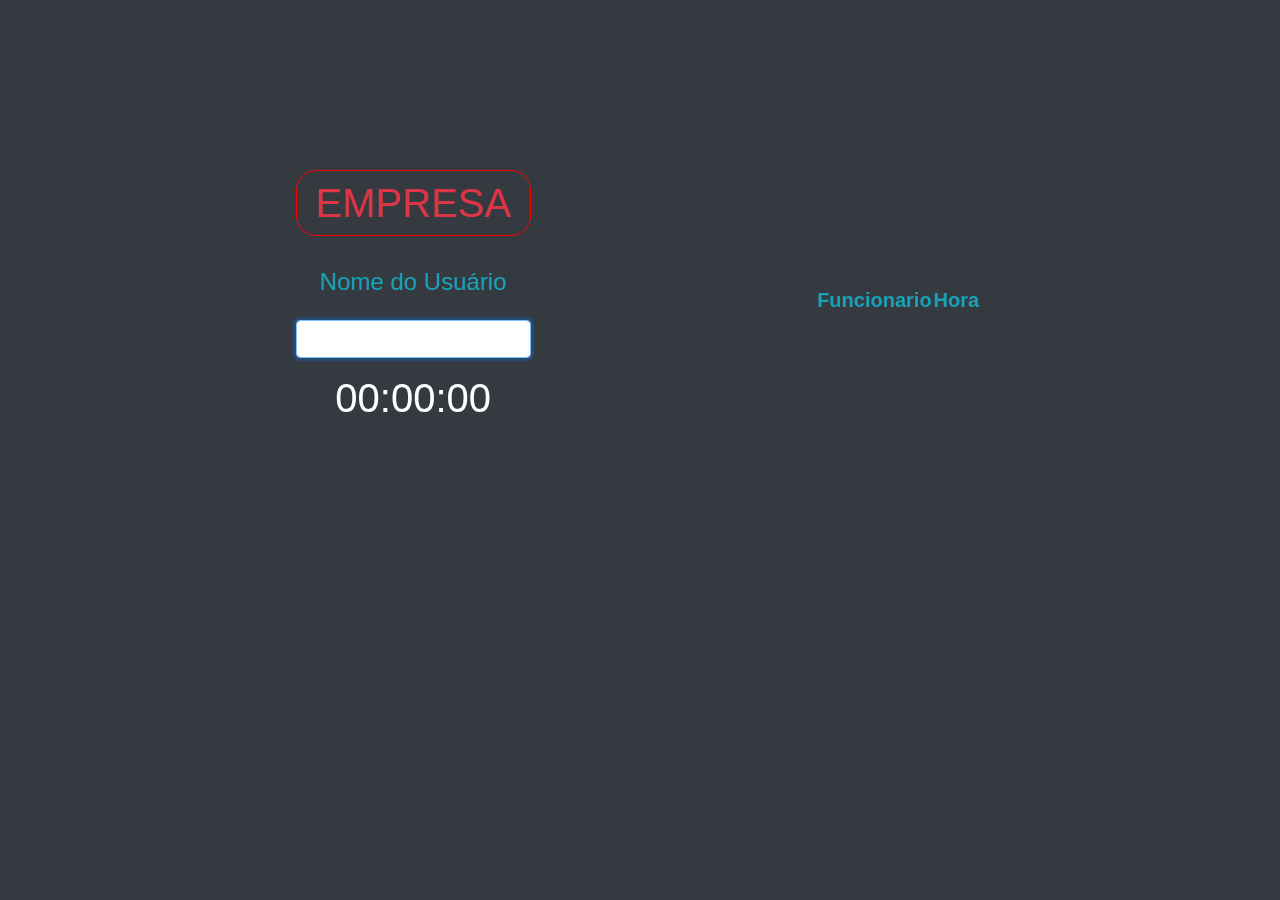
<file: aula 10/index.html>
<!doctype html>
<html lang="en">
  <head>
    <!-- Required meta tags -->
    <meta charset="utf-8">
    <meta name="viewport" content="width=device-width, initial-scale=1, shrink-to-fit=no">

    <!-- Bootstrap CSS -->
    <link rel="stylesheet" href="https://stackpath.bootstrapcdn.com/bootstrap/4.4.1/css/bootstrap.min.css" integrity="sha384-Vkoo8x4CGsO3+Hhxv8T/Q5PaXtkKtu6ug5TOeNV6gBiFeWPGFN9MuhOf23Q9Ifjh" crossorigin="anonymous">
    <link rel="stylesheet" type="text/css" href="estilo.css">
    <title>Aula 10</title>
  </head>
  <body class="bg-dark">
    <div class="container d-flex justify-content-around align-items-center flex-wrap">
      <div class="item"> <!-- Para inseriri os dados do funcionario -->
        <!-- titulo -->
        <div id="titulo" class="text-danger h1 p-2">EMPRESA</div>
        <!-- formulario -->
        <form action="/api/funcionarios" method="POST">
          <div class="form-group">
            <label class="text-info h4 m-4">Nome do Usuário</label>
            <input type="password" name="nome" class="form-control text-center" autofocus>
          </div>
          <div>
            <input type="submit" name="" style="display: none;">
          </div>
        </form>
        <!-- relogio -->
        <div id="relogio" class="text-white h1">00:00:00</div>
      </div>

      <!-- Para inserir a tabela -->
      <div class="text-white h5 item"> <!-- Para visualizar os ultimos 20 funcionarios logados -->
        <table class="table-dark table-striped">
          <!-- cabeçalho -->
          <thead class="text-info">
            <tr>
              <th>Funcionario</th>
              <th>Hora</th>
            </tr>
          </thead>
          <!-- fim cabeçalho -->
          <tbody id="lista">
          </tbody>
        </table>
      </div>
    </div>


    <script src="script.js"></script>
    <!-- Optional JavaScript -->
    <!-- jQuery first, then Popper.js, then Bootstrap JS -->
    <script src="https://code.jquery.com/jquery-3.4.1.slim.min.js" integrity="sha384-J6qa4849blE2+poT4WnyKhv5vZF5SrPo0iEjwBvKU7imGFAV0wwj1yYfoRSJoZ+n" crossorigin="anonymous"></script>
    <script src="https://cdn.jsdelivr.net/npm/popper.js@1.16.0/dist/umd/popper.min.js" integrity="sha384-Q6E9RHvbIyZFJoft+2mJbHaEWldlvI9IOYy5n3zV9zzTtmI3UksdQRVvoxMfooAo" crossorigin="anonymous"></script>
    <script src="https://stackpath.bootstrapcdn.com/bootstrap/4.4.1/js/bootstrap.min.js" integrity="sha384-wfSDF2E50Y2D1uUdj0O3uMBJnjuUD4Ih7YwaYd1iqfktj0Uod8GCExl3Og8ifwB6" crossorigin="anonymous"></script>
  </body>
</html>
</file>
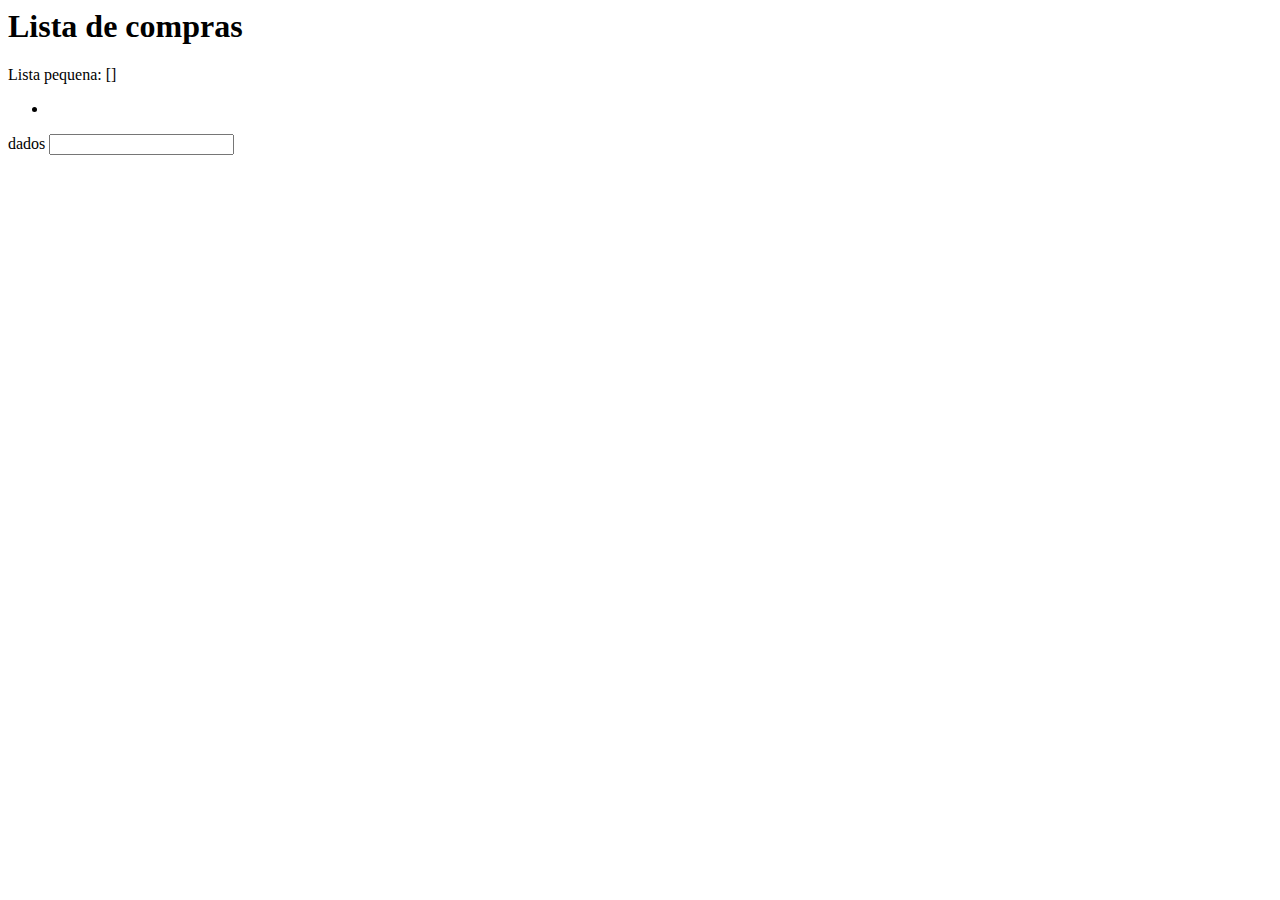
<file: Aula 8/index.html>
<html lang="en">
<head>
    <meta charset="UTF-8">
    <meta name="viewport" content="width=device-width, initial-scale=1.0">
    <title>Aula 08</title>
</head>
<body>
    <h1>Lista de compras</h1>
    
    <!--codigo js-->
    <script type="text/javascript" src="script.js"> 
    </script>
    <ul>
        <li></li>
    </ul>
<label for="dados">dados</label>
<input type="text" id="dados">
</body>
</html>
</file>
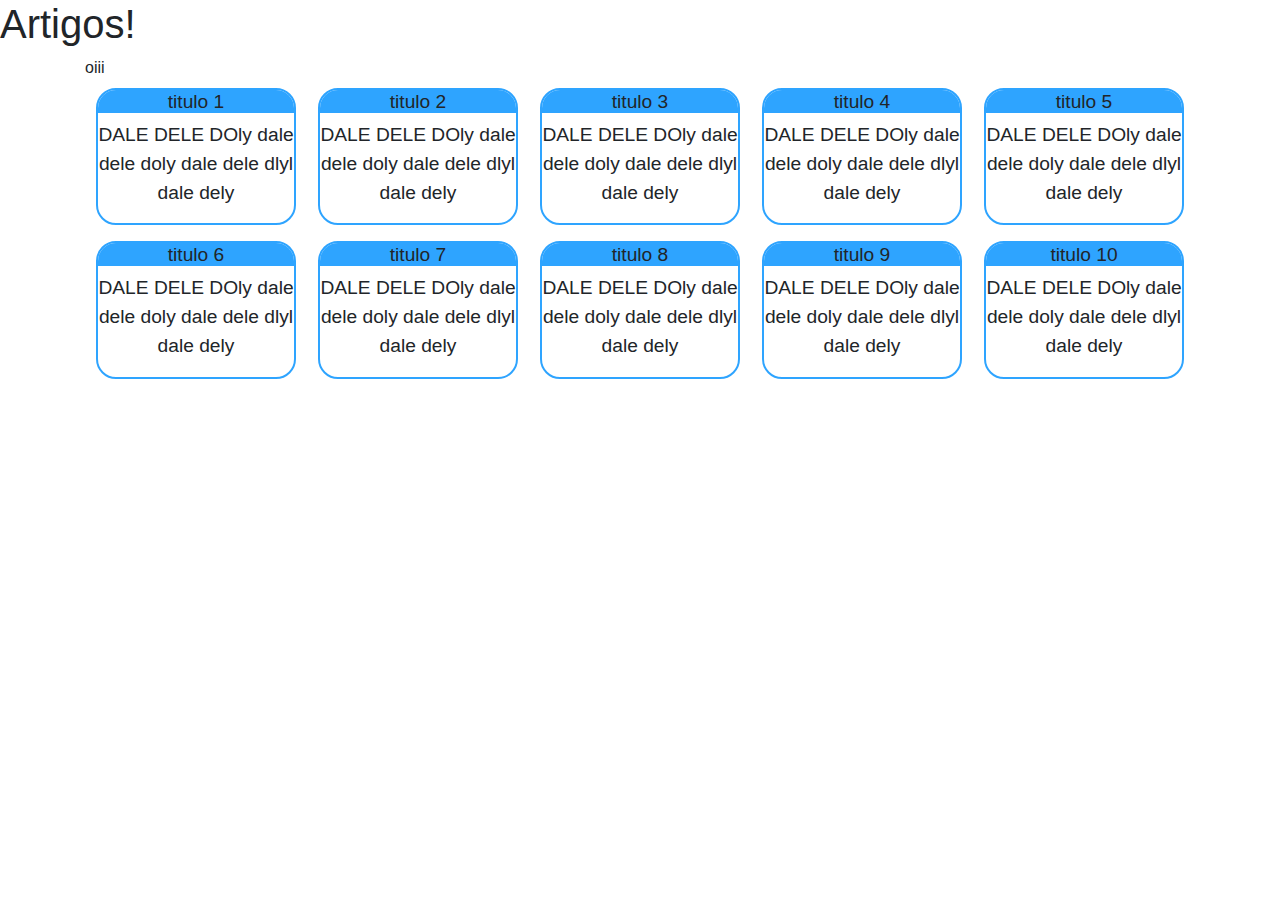
<file: Aula 9/index.html>
<!doctype html>
<html lang="en">
  <head>
    <!-- Required meta tags -->
    <meta charset="utf-8">
    <meta name="viewport" content="width=device-width, initial-scale=1, shrink-to-fit=no">

    <!-- Bootstrap CSS -->
    <link rel="stylesheet" href="estilo.css">
    <link rel="stylesheet" href="https://stackpath.bootstrapcdn.com/bootstrap/4.4.1/css/bootstrap.min.css" integrity="sha384-Vkoo8x4CGsO3+Hhxv8T/Q5PaXtkKtu6ug5TOeNV6gBiFeWPGFN9MuhOf23Q9Ifjh" crossorigin="anonymous">
    <link href="https://fonts.googleapis.com/css?family=Alegreya" rel="stylesheet">
    <title>Aula 9</title>
</head>
  <body>
    <h1>Artigos!</h1>
    <div class="container">
        <div id="raiz">
        </div>
    </div>
    <script src="script.js"></script>

    <!-- Optional JavaScript -->
    <!-- jQuery first, then Popper.js, then Bootstrap JS -->
    <script src="https://code.jquery.com/jquery-3.4.1.slim.min.js" integrity="sha384-J6qa4849blE2+poT4WnyKhv5vZF5SrPo0iEjwBvKU7imGFAV0wwj1yYfoRSJoZ+n" crossorigin="anonymous"></script>
    <script src="https://cdn.jsdelivr.net/npm/popper.js@1.16.0/dist/umd/popper.min.js" integrity="sha384-Q6E9RHvbIyZFJoft+2mJbHaEWldlvI9IOYy5n3zV9zzTtmI3UksdQRVvoxMfooAo" crossorigin="anonymous"></script>
    <script src="https://stackpath.bootstrapcdn.com/bootstrap/4.4.1/js/bootstrap.min.js" integrity="sha384-wfSDF2E50Y2D1uUdj0O3uMBJnjuUD4Ih7YwaYd1iqfktj0Uod8GCExl3Og8ifwB6" crossorigin="anonymous"></script>
  </body>
</html>
</file>
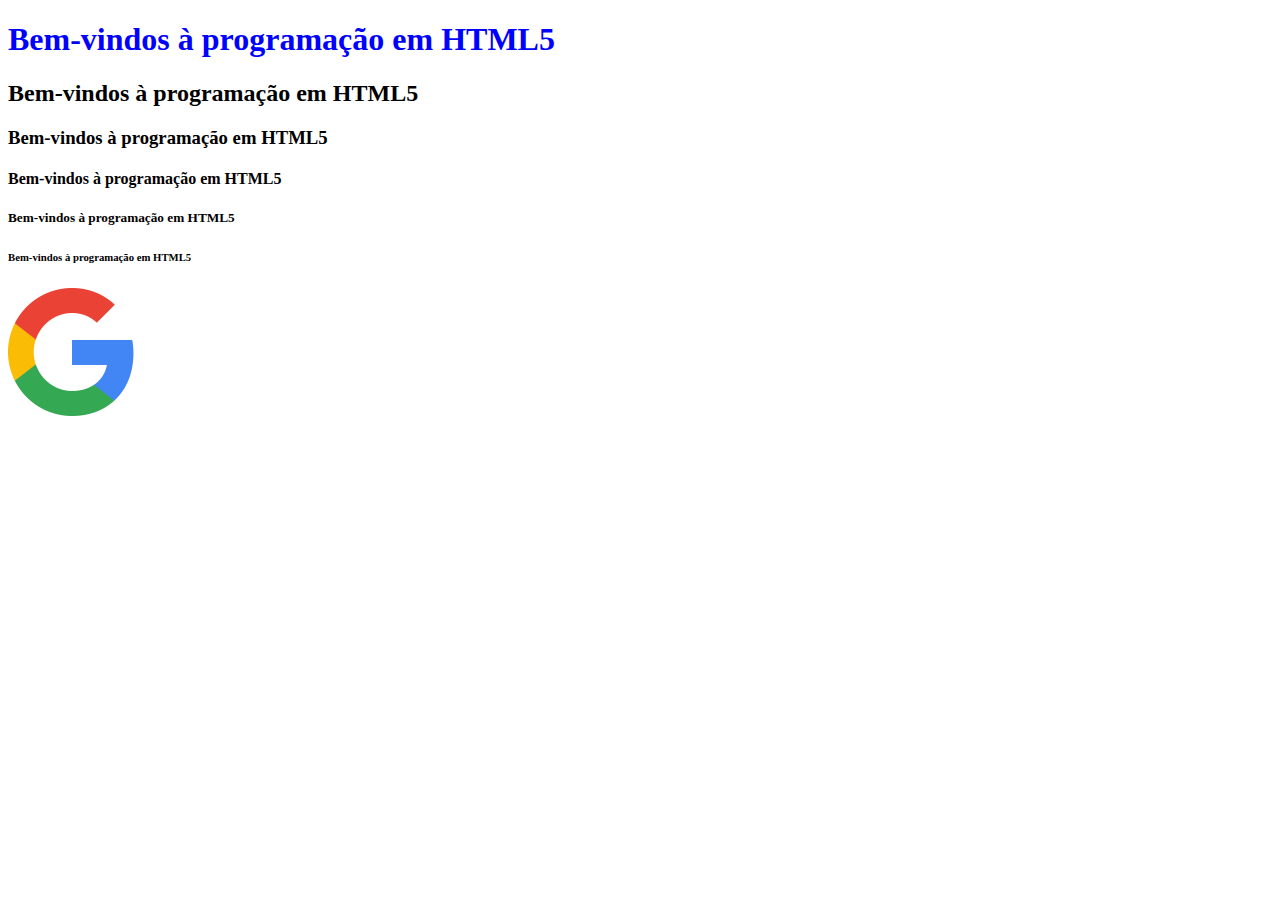
<file: Template/index.html>
<!DOCTYPE html>
<html lang="pt-br">

<head>
	<meta charset="utf-8" />
	<meta name="viewport" content="width=device-width, initial-scale=1, shrink-to-fit=no" />
	<link rel="icon" type="imagem/png" href="icone.png">
	<!-- <meta content="icone.png" itemprop="image"> -->
	<title>TecWeb</title>
	<!-- <img src="icone.png" alt="icone"> -->
</head>

<body>
	<h1 style="color: blue;">Bem-vindos 

		




		à programação em HTML5</h1>
	<h2>Bem-vindos à programação em HTML5</h2>
	<h3>Bem-vindos à programação em HTML5</h3>
	<h4>Bem-vindos à programação em HTML5</h4>
	<h5>Bem-vindos à programação em HTML5</h5>
	<h6>Bem-vindos à programação em HTML5</h6>
	<img src="icone.png" alt="icone">
</body>

</html>
</file>
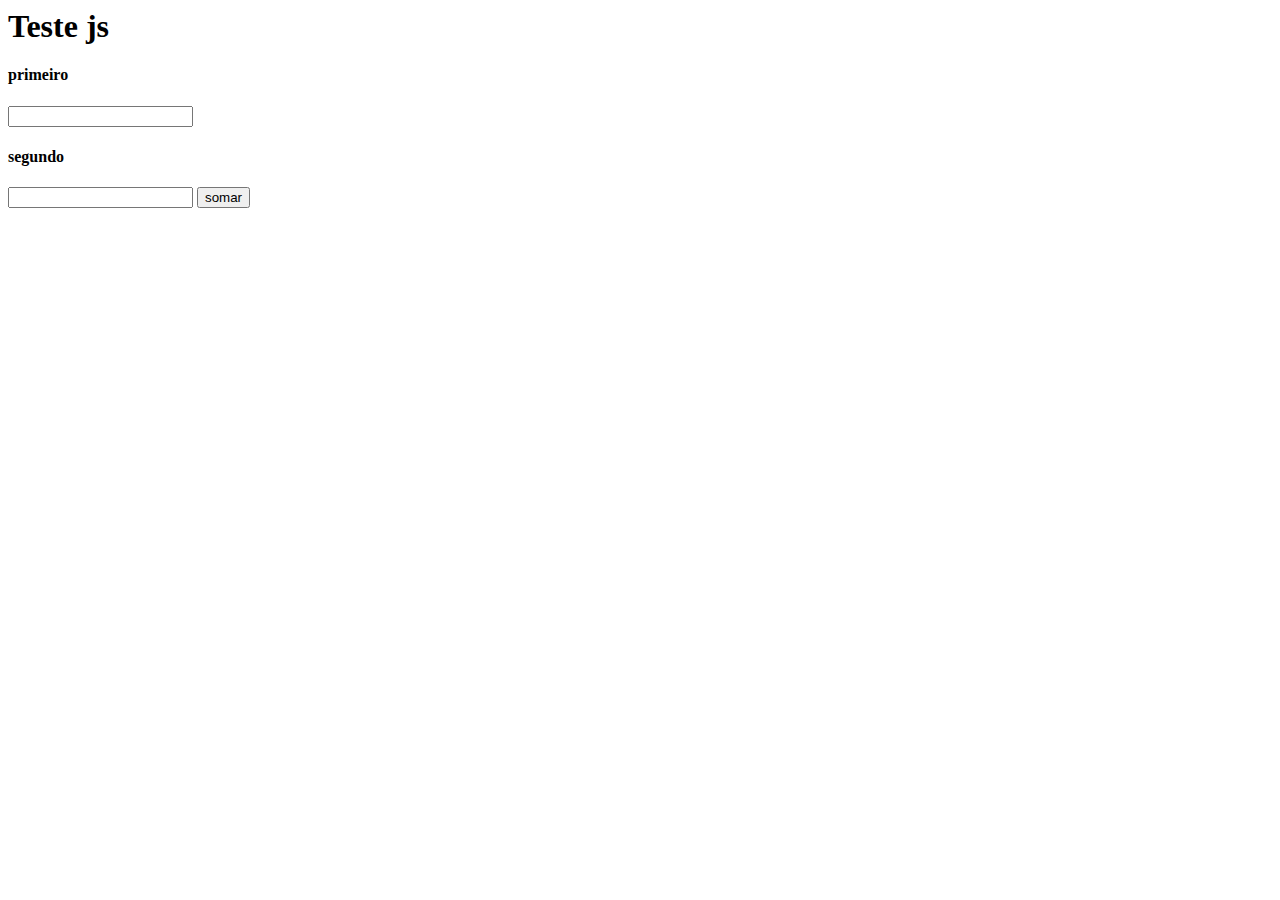
<file: treino/index.html>
<html lang="en">
<head>
    <meta charset="UTF-8">
    <meta name="viewport" content="width=device-width, initial-scale=1.0">
    <title>Treino</title>
    
</head>
<body>
    <script type = "text/javascript" src ="java.js"></script> 
    <h1>Teste js</h1>
    <form>
        <h4>primeiro</h4>
        <input type="number" id="numero1">
        <h4>segundo</h4>
        <input type="number" id="numero2">
        <button id="somar" onclick="somaVar()">somar</button>


    </form>

</body>
</html>
</file>
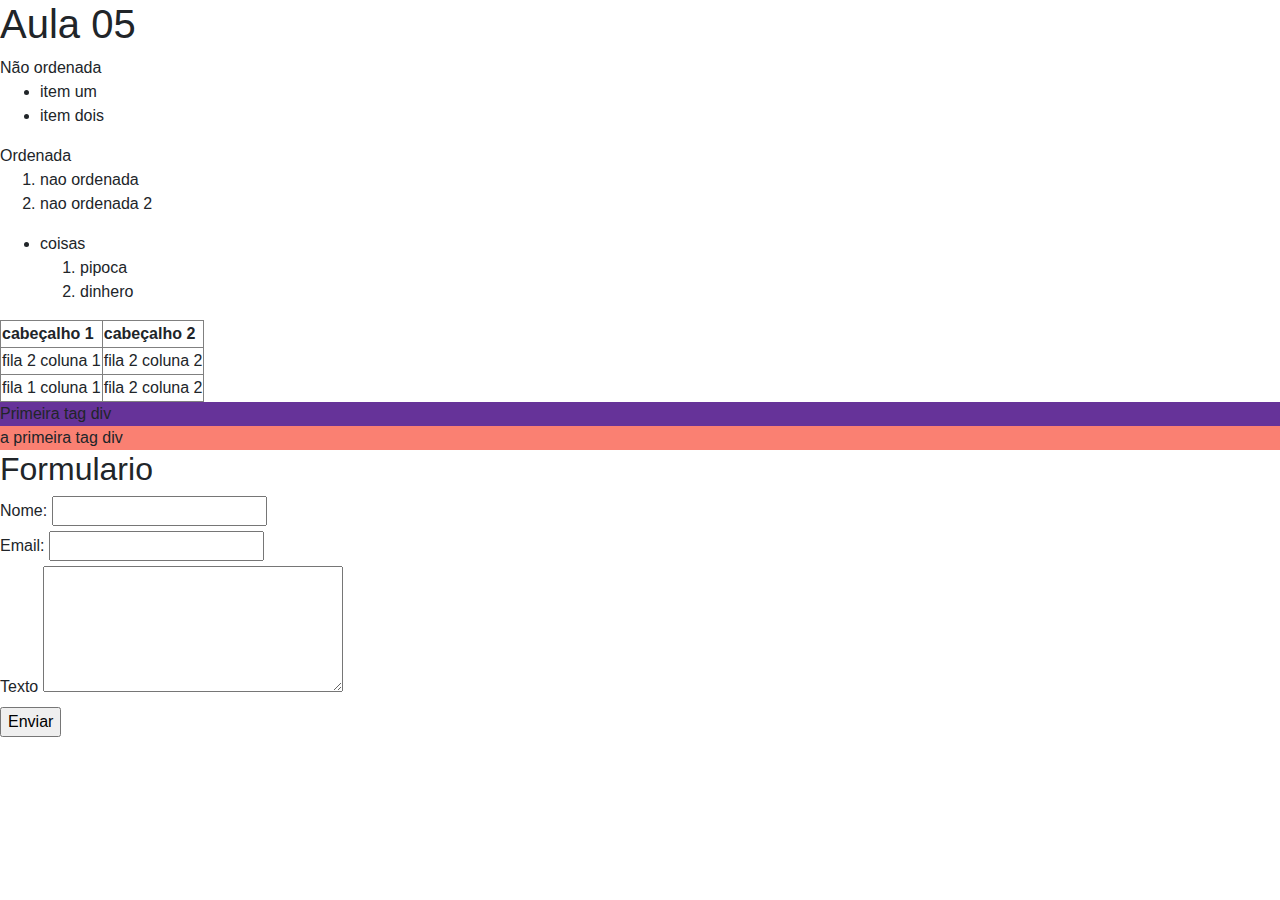
<file: Box.html>
<!doctype html>
<html lang="en">
  <head>
    <!-- Required meta tags -->
    <meta charset="utf-8">
    <meta name="viewport" content="width=device-width, initial-scale=1, shrink-to-fit=no">

    <!-- Bootstrap CSS -->
    <link rel="stylesheet" href="https://stackpath.bootstrapcdn.com/bootstrap/4.4.1/css/bootstrap.min.css" integrity="sha384-Vkoo8x4CGsO3+Hhxv8T/Q5PaXtkKtu6ug5TOeNV6gBiFeWPGFN9MuhOf23Q9Ifjh" crossorigin="anonymous">

    <title>Aula 05</title>
  </head>
  <body>
    <h1>Aula 05</h1>
        Não ordenada
    <ul>
        <li>item um</li>
        <li>item dois</li>
    </ul>
        Ordenada
    <ol>
        <li>nao ordenada</li>
        <li>nao ordenada 2</li>
    </ol>
    <ul>
        <li>coisas</li>
        <ol>
            <li>pipoca</li>
            <li>dinhero</li>
        </ol>
    </ul>
    <table border="1">
        <tr>
            <th>cabeçalho 1</th>
            <th>cabeçalho 2</th>
         <tr>
         <tr>   
            <td>fila 2 coluna 1</td>
            <td>fila 2 coluna 2</td>
         </tr>
         <tr>   
            <td>fila 1 coluna 1</td>
            <td>fila 2 coluna 2</td>
         </tr>
    </table>
    
    <div style="background-color: rebeccapurple;">
        Primeira tag div
    </div>
     <div style="background-color: salmon;">
        a primeira tag div
    </div>

    <!--criacao de um fomulario-->
    <h2>Formulario</h2>
    <form action="http://juliom6.pythonanywhere.com/contato" method="POST">
        <div>
            <label for="id_nome">Nome: </label>
            <input type="text" id = "id_nome" required name="nome">
        </div>
        <div>
            <label for="id_email">Email: </label>
            <input type="email" id ="id_email" required name="email">
        </div>
        <div>
            <label for="id_mensagem">Texto</label>
            <textarea name="mensagem" id="id_mensagem" cols="30" rows="5" required></textarea>
        </div>
        <input type="submit" value="Enviar">
    </form>
    
    
    <!-- Optional JavaScript -->
    <!-- jQuery first, then Popper.js, then Bootstrap JS -->
    <script src="https://code.jquery.com/jquery-3.4.1.slim.min.js" integrity="sha384-J6qa4849blE2+poT4WnyKhv5vZF5SrPo0iEjwBvKU7imGFAV0wwj1yYfoRSJoZ+n" crossorigin="anonymous"></script>
    <script src="https://cdn.jsdelivr.net/npm/popper.js@1.16.0/dist/umd/popper.min.js" integrity="sha384-Q6E9RHvbIyZFJoft+2mJbHaEWldlvI9IOYy5n3zV9zzTtmI3UksdQRVvoxMfooAo" crossorigin="anonymous"></script>
    <script src="https://stackpath.bootstrapcdn.com/bootstrap/4.4.1/js/bootstrap.min.js" integrity="sha384-wfSDF2E50Y2D1uUdj0O3uMBJnjuUD4Ih7YwaYd1iqfktj0Uod8GCExl3Og8ifwB6" crossorigin="anonymous"></script>
  </body>
</html>
</file>
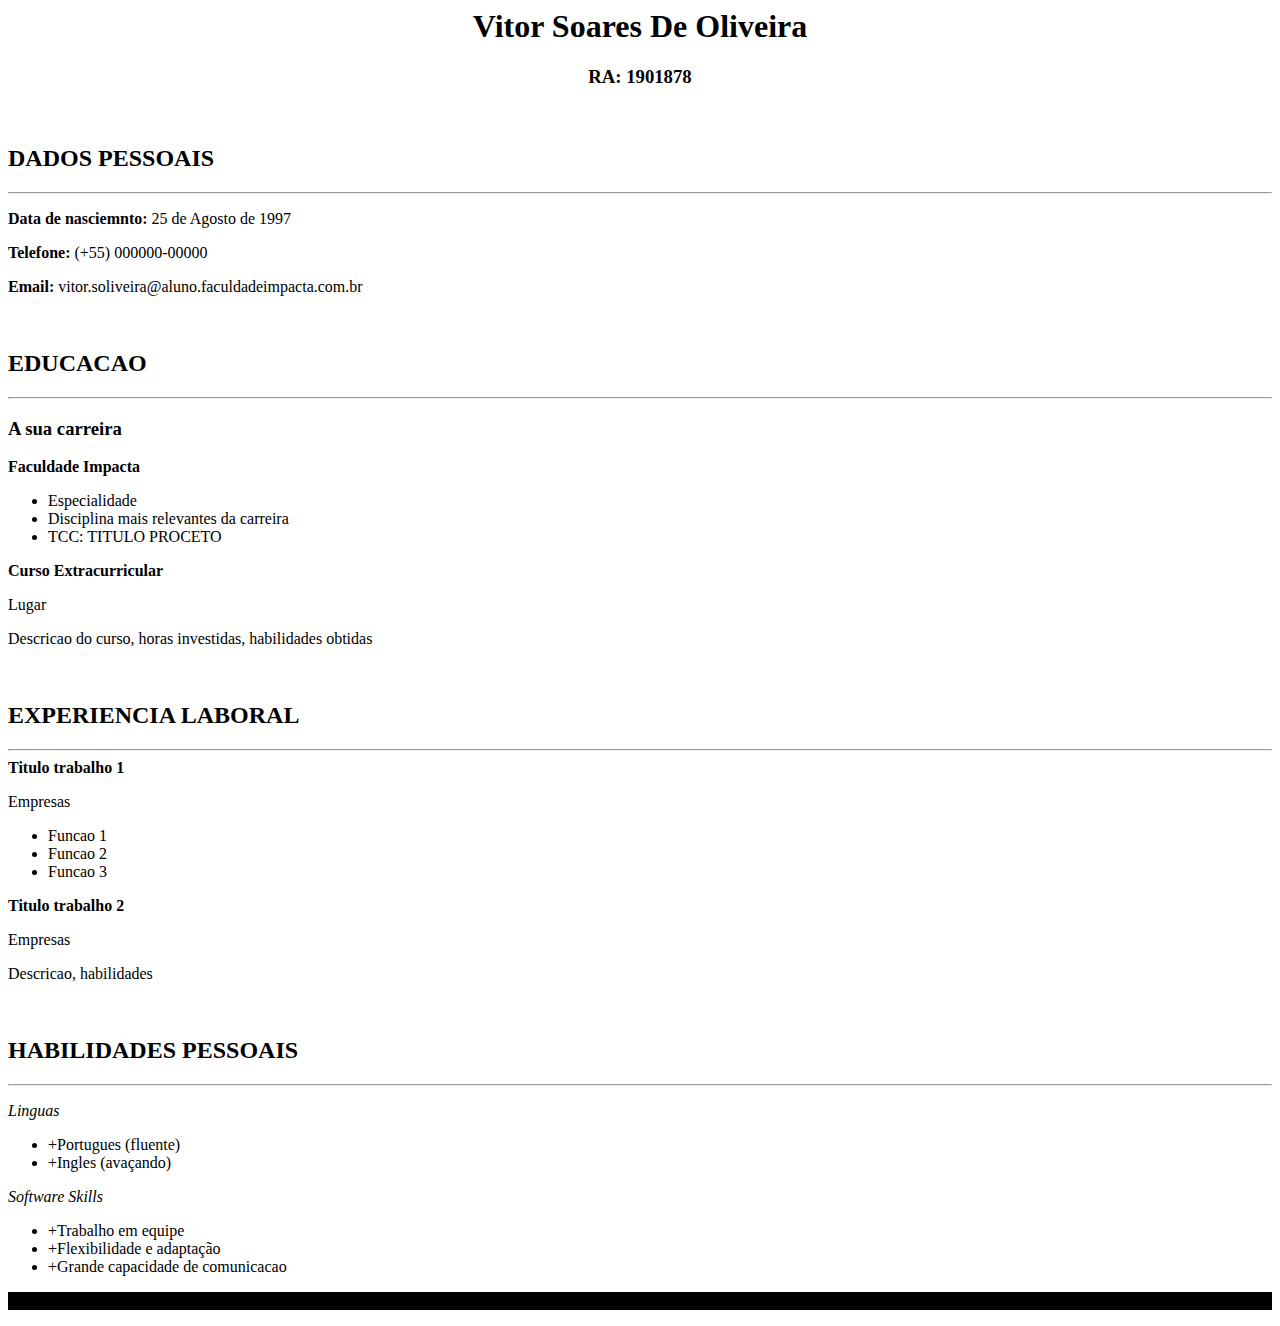
<file: cv.html>
<html lang="en">
<head>
    <meta charset="UTF-8">
    <meta name="viewport" content="width=device-width, initial-scale=1.0">
    <title>Curriculo</title>
    <link rel = "stylesheet" href = "css/estilo.css">

</head>
<body>
    <strong><h1 id="nome">Vitor Soares De Oliveira</h1></strong>
    <Strong><h3 id="ra">RA: 1901878</h3></Strong>
    <br>
    <h2>DADOS PESSOAIS</h2>
    <hr>
    <p><strong>Data de nasciemnto: </strong> 25 de Agosto de 1997</p>
    <p><strong>Telefone: </strong> (+55) 000000-00000</p>
    <p><strong>Email: </strong> vitor.soliveira@aluno.faculdadeimpacta.com.br</p>
    <br>
    <h2>EDUCACAO</h2>
    <hr>
    <h3>A sua carreira</h3>
    <strong>Faculdade Impacta</strong>
    <ul>
        <li>Especialidade</li>
        <li>Disciplina mais relevantes da carreira</li>
        <li>TCC: TITULO PROCETO</li>
    </ul>
    <strong>Curso Extracurricular</strong>
    <p>Lugar</p>
        <p>Descricao do curso, horas investidas, habilidades obtidas</p>
    <br>
    <h2>EXPERIENCIA LABORAL</h2>
    <hr>
    <Strong>Titulo trabalho 1</Strong>
    <p>Empresas</p>
    <ul>
        <li>Funcao 1</li>
        <li>Funcao 2</li>
        <li>Funcao 3</li>
    </ul>
    <strong>Titulo trabalho 2</strong>
    <p>Empresas</p>
        <p>Descricao, habilidades</p>
    <br>
    <h2>HABILIDADES PESSOAIS</h2>
    <hr>
        <p><i>Linguas</i></p>
        <ul>
            <li>+Portugues (fluente)</li>
            <li>+Ingles (avaçando)</li>
        </ul>
    <p><i>Software Skills</i></p>
        <ul>
            <li>+Trabalho em equipe</li>
            <li>+Flexibilidade e adaptação</li>
            <li>+Grande capacidade de comunicacao</li>
        </ul>
        <p id="rodape"> Copyright</p>

    </body>

</html>
</file>
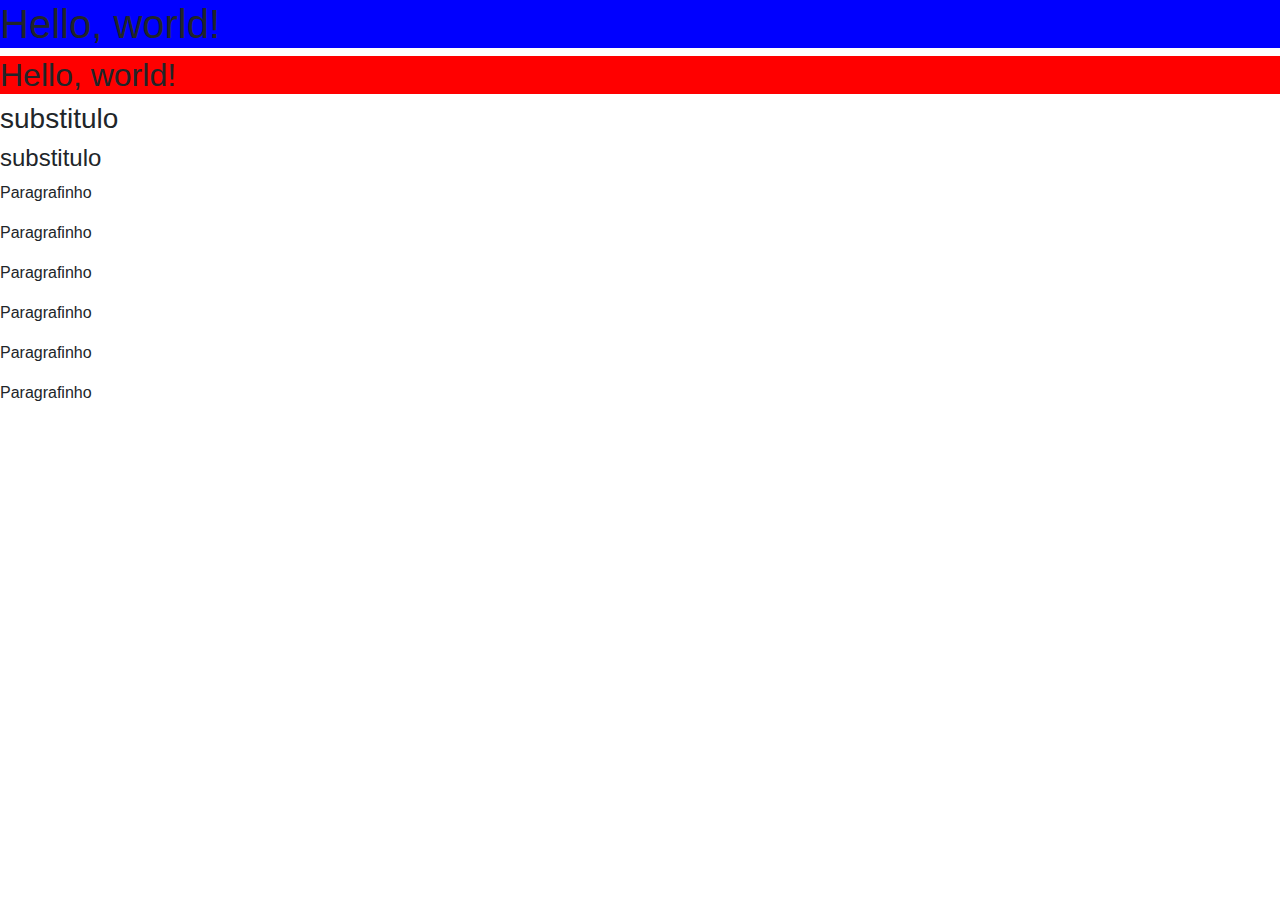
<file: html_e_css.html>
<!doctype html>
<html lang="en">
  <head>
    <!-- Required meta tags -->
    <meta charset="utf-8">
    <meta name="viewport" content="width=device-width, initial-scale=1, shrink-to-fit=no">

    <!-- Bootstrap CSS -->
    <link rel="stylesheet" href="https://stackpath.bootstrapcdn.com/bootstrap/4.4.1/css/bootstrap.min.css" integrity="sha384-Vkoo8x4CGsO3+Hhxv8T/Q5PaXtkKtu6ug5TOeNV6gBiFeWPGFN9MuhOf23Q9Ifjh" crossorigin="anonymous">

    <title>Hello, world!</title>
  <link rel = "stylesheet" href = "css/estilo.css">
 </head>
  <body>
    <h1 style = "background-color: blue;">Hello, world!</h1>
    <h2 style = "background-color: red;">Hello, world!</h2>
    <h3> substitulo </h3>
    <h4 class="big-primary">substitulo</h4>
    
    <p id="pipoca">Paragrafinho</p>
    <p>Paragrafinho</p>
    <p>Paragrafinho</p>
    <p>Paragrafinho</p>
    <p>Paragrafinho</p>
    <p id="pipo">Paragrafinho</p>
    <!-- Optional JavaScript -->
    <!-- jQuery first, then Popper.js, then Bootstrap JS -->
    <script src="https://code.jquery.com/jquery-3.4.1.slim.min.js" integrity="sha384-J6qa4849blE2+poT4WnyKhv5vZF5SrPo0iEjwBvKU7imGFAV0wwj1yYfoRSJoZ+n" crossorigin="anonymous"></script>
    <script src="https://cdn.jsdelivr.net/npm/popper.js@1.16.0/dist/umd/popper.min.js" integrity="sha384-Q6E9RHvbIyZFJoft+2mJbHaEWldlvI9IOYy5n3zV9zzTtmI3UksdQRVvoxMfooAo" crossorigin="anonymous"></script>
    <script src="https://stackpath.bootstrapcdn.com/bootstrap/4.4.1/js/bootstrap.min.js" integrity="sha384-wfSDF2E50Y2D1uUdj0O3uMBJnjuUD4Ih7YwaYd1iqfktj0Uod8GCExl3Og8ifwB6" crossorigin="anonymous"></script>
  </body>
</html>
</file>
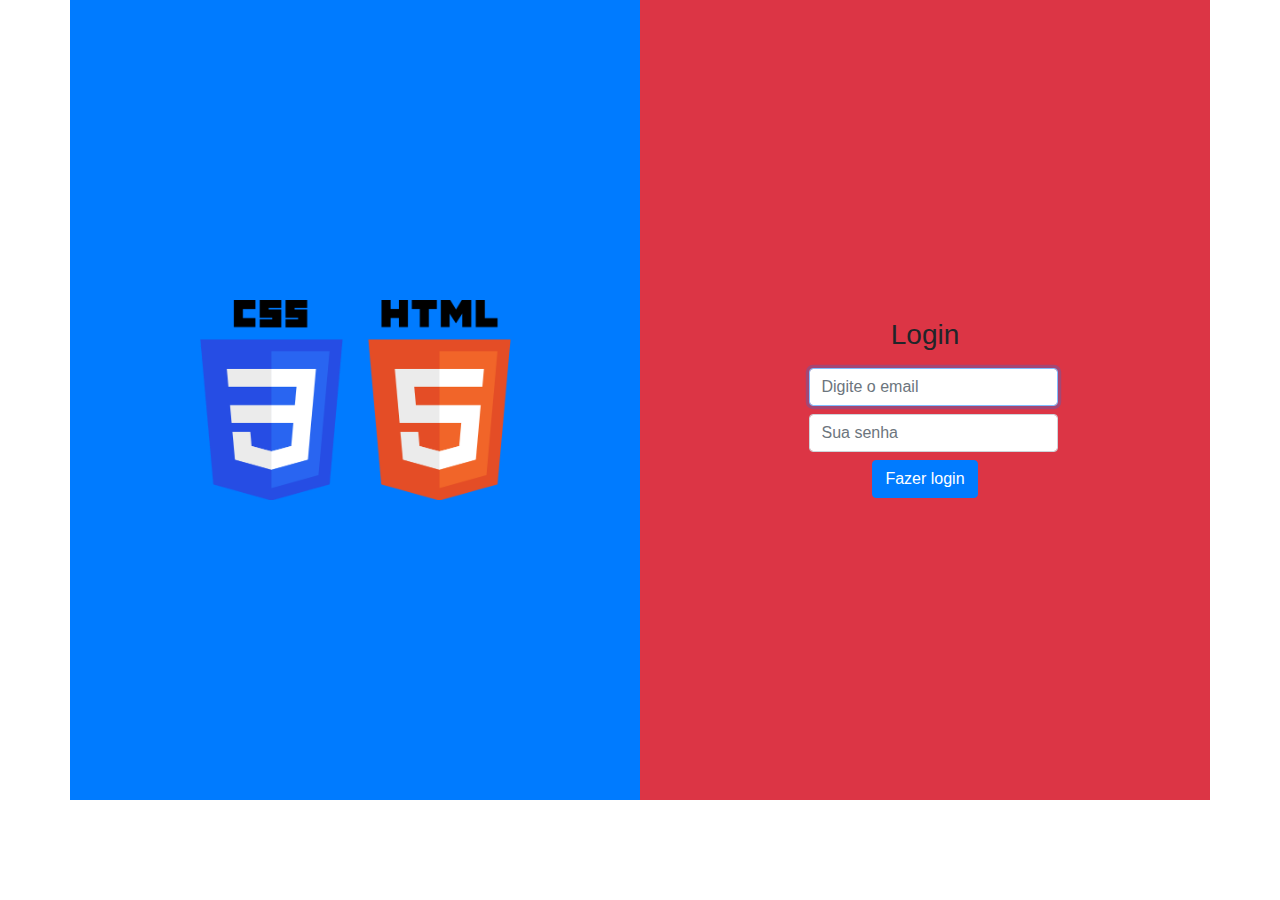
<file: aula7/login.html>
<!doctype html>
<html lang="en">
  <head>
    <!-- Required meta tags -->
    <meta charset="utf-8">
    <meta name="viewport" content="width=device-width, initial-scale=1, shrink-to-fit=no">

    <!-- Bootstrap CSS -->
    <link rel="stylesheet" href="https://stackpath.bootstrapcdn.com/bootstrap/4.4.1/css/bootstrap.min.css" integrity="sha384-Vkoo8x4CGsO3+Hhxv8T/Q5PaXtkKtu6ug5TOeNV6gBiFeWPGFN9MuhOf23Q9Ifjh" crossorigin="anonymous">

    <title>Login</title>
    <style>
        .row {
            height: 50em;
        }
        .coluna{
            display: flex; 
            align-items: center;
            justify-content: center;
        }
    </style> <!--alo-->
</head>
  <body>
    <div class="container">
        <div class="row" ><!--linha-->
            <div class="col-12 col-md-6 bg-primary coluna">
                <img src="logo.jpeg" alt="logo" height="200px">
            </div>
            <div class="col col-12 col-md-6 coluna bg-danger">
                <form action = "http://juliom6.pythonanywhere.com/contato" method="POST" class="text-center">
                <h1 class = "h3 m-3 p"> Login </h1>
                <label for = "id_email" class="sr-only">Email</label>
                <input class = "form-control m-2" type="email" id="id_email" placeholder="Digite o email" required autofocus name="email">
                <label for = "id_senha" class="sr-only">Senha</label>
                <input class = "form-control m-2" type="password" id="id_senha" placeholder="Sua senha" required name="senha">
                <button  type = "submit" class="btn btn-primary">Fazer login</button>
            </form>
            </div>
        </div>

    </div>

    
    
    
    
    <!-- Optional JavaScript -->
    <!-- jQuery first, then Popper.js, then Bootstrap JS -->
    <script src="https://code.jquery.com/jquery-3.4.1.slim.min.js" integrity="sha384-J6qa4849blE2+poT4WnyKhv5vZF5SrPo0iEjwBvKU7imGFAV0wwj1yYfoRSJoZ+n" crossorigin="anonymous"></script>
    <script src="https://cdn.jsdelivr.net/npm/popper.js@1.16.0/dist/umd/popper.min.js" integrity="sha384-Q6E9RHvbIyZFJoft+2mJbHaEWldlvI9IOYy5n3zV9zzTtmI3UksdQRVvoxMfooAo" crossorigin="anonymous"></script>
    <script src="https://stackpath.bootstrapcdn.com/bootstrap/4.4.1/js/bootstrap.min.js" integrity="sha384-wfSDF2E50Y2D1uUdj0O3uMBJnjuUD4Ih7YwaYd1iqfktj0Uod8GCExl3Og8ifwB6" crossorigin="anonymous"></script>
  </body>
</html>
</file>
<file: aula 10/estilo.css>
.container {
	height: 600px;
	max-width: 1000px;
	text-align: center;
}

#titulo {
	border: 1px solid red;
	border-radius: 20px;
}

.item {
	margin: 1em;
}

.nome {
	width: 8em;
}
</file>
<file: Aula 9/estilo.css>
body {
    font-family: 'Alegreya', serif;
}

.caixa{
    display: flex;
    flex-wrap: wrap;
    justify-content: space-around;
}

.artigos{
    border: 2px solid #2ea4ff;
    border-radius: 20px;
    max-width: 200px;
    margin: 0.5em;
    overflow: hidden;

}

.artigos p{
    font-size: 1.2em;
    text-align: center;

}

.artigos h3{
    text-align: center;
    font-size: 1.2em;
    background-color: #2ea4ff;
    

}

.artigos:hover{
    box-shadow: 2px 8px 45px rgb(0,0,0, .4);
}
</file>
<file: css/estilo.css>
#nome {
    text-align: center;
}

#ra {
    text-align: center;
}

#rodape {

    background-color: black;
}
</file>
